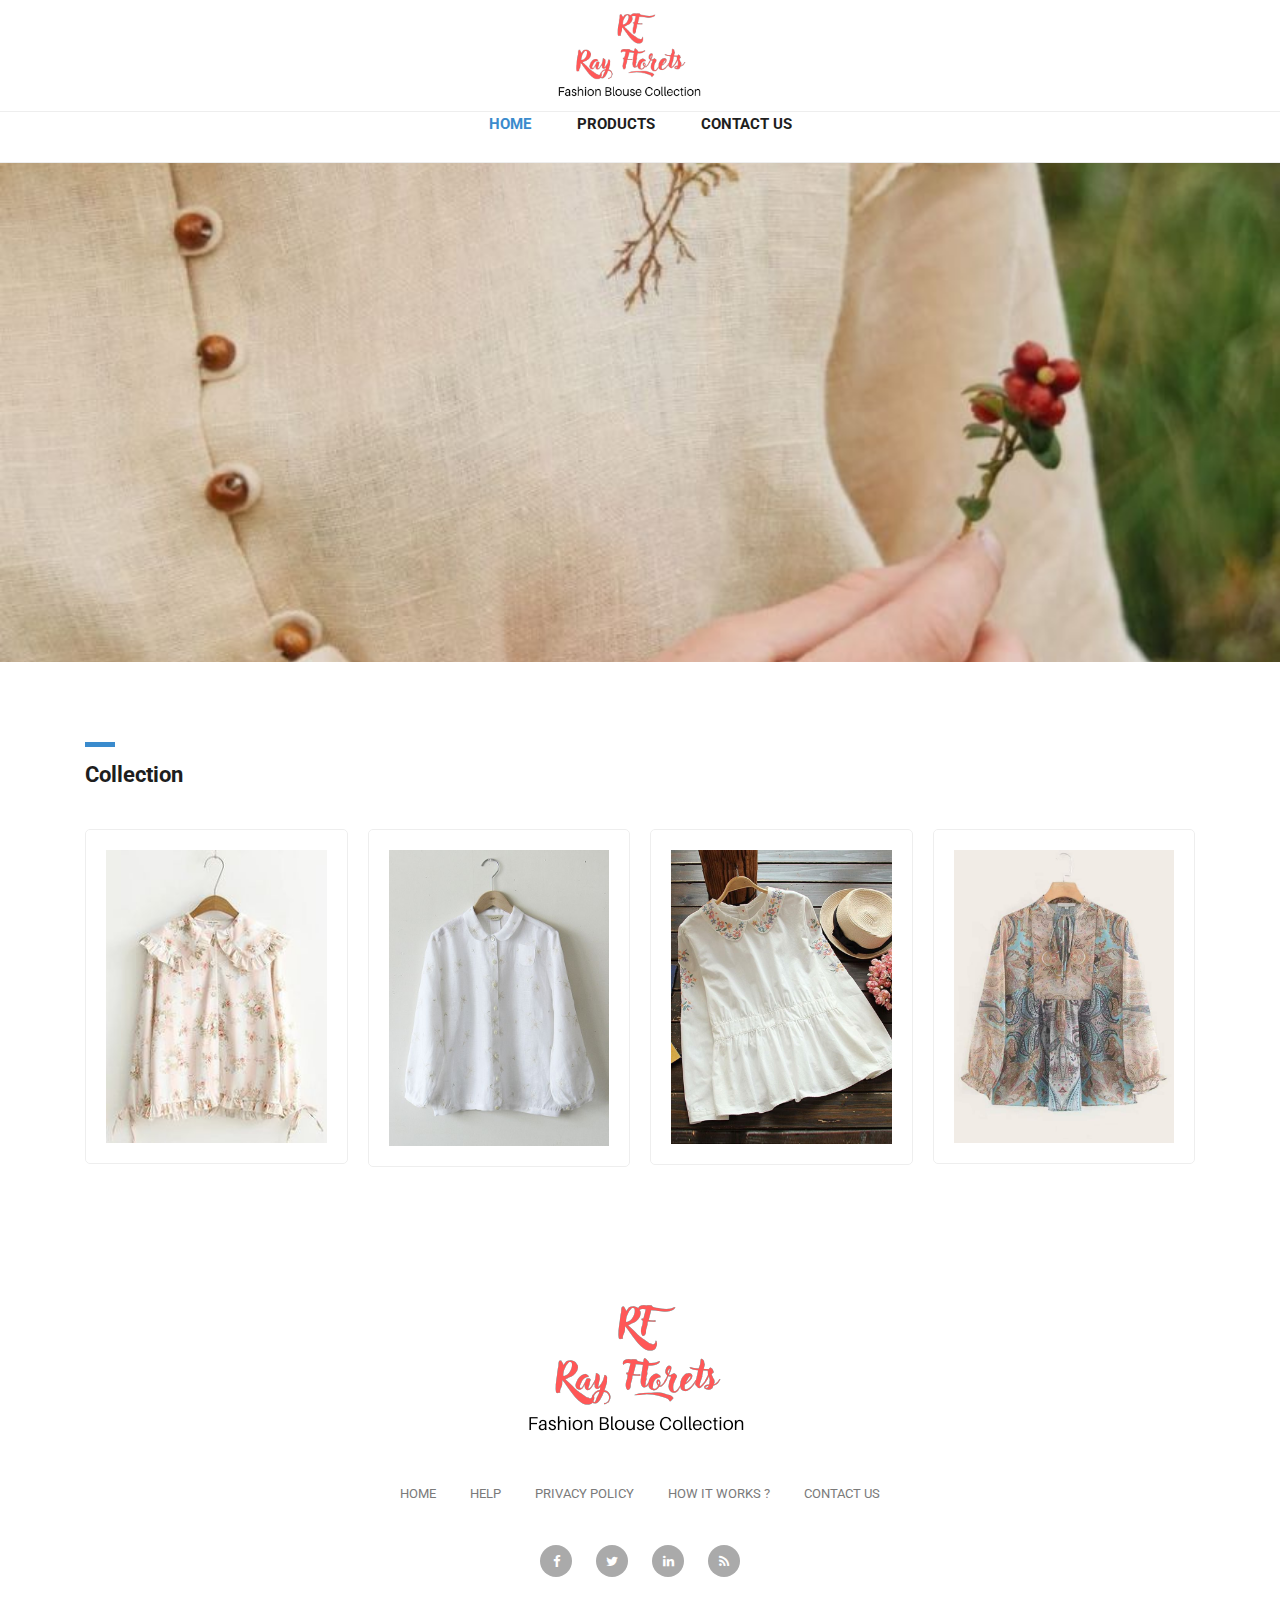
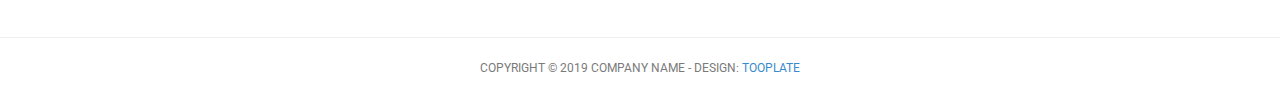
<file: index.html>
<!DOCTYPE html>
<html lang="en">

  <head>

    <meta charset="utf-8">
    <meta name="viewport" content="width=device-width, initial-scale=1, shrink-to-fit=no">
    <meta name="description" content="">
    <meta name="author" content="">
    <link href="https://fonts.googleapis.com/css?family=Roboto:100,300,400,500,700" rel="stylesheet">

    <title>Ray Florets</title>

    <!-- Bootstrap core CSS -->
    <link href="vendor/bootstrap/css/bootstrap.min.css" rel="stylesheet">


    <!-- Additional CSS Files -->
    <link rel="stylesheet" href="assets/css/fontawesome.css">
    <link rel="stylesheet" href="assets/css/tooplate-main.css">
    <link rel="stylesheet" href="assets/css/owl.css">
<!--
Tooplate 2114 Pixie
https://www.tooplate.com/view/2114-pixie
-->
  </head>

  <body>

    <!-- Navigation -->
    <nav class="navbar navbar-expand-lg navbar-dark bg-dark static-top">
      <div class="container">
        <a class="navbar-brand" href="#"><img src="assets/images/header-logo.png" alt="" width="160px"></a>
        <button class="navbar-toggler" type="button" data-toggle="collapse" data-target="#navbarResponsive" aria-controls="navbarResponsive" aria-expanded="false" aria-label="Toggle navigation">
          <span class="navbar-toggler-icon"></span>
        </button>
        <div class="collapse navbar-collapse" id="navbarResponsive">
          <ul class="navbar-nav ml-auto">
            <li class="nav-item active">
              <a class="nav-link" href="index.html">Home
                <span class="sr-only">(current)</span>
              </a>
            </li>
            <li class="nav-item">
              <a class="nav-link" href="products.html">Products</a>
            </li>
            <li class="nav-item">
              <a class="nav-link" href="contact.html">Contact Us</a>
            </li>
          </ul>
        </div>
      </div>
    </nav>

    <!-- Page Content -->
    <!-- Banner Starts Here -->
    <div class="banner">
    </div>
    <!-- Banner Ends Here -->

    <!-- Featured Starts Here -->
    <div class="featured-items">
      <div class="container">
        <div class="row">
          <div class="col-md-12">
            <div class="section-heading">
              <div class="line-dec"></div>
              <h1>Collection</h1>
            </div>
          </div>
          <div class="col-md-12">
            <div class="owl-carousel owl-theme">
                <div class="featured-item">
                  <img src="assets/images/item-01.jpg" alt="Item 1">
                </div>
              </a>
                <div class="featured-item">
                  <img src="assets/images/item-02.jpg" alt="Item 2">
                </div>
              </a>
                <div class="featured-item">
                  <img src="assets/images/item-03.jpg" alt="Item 3">
                </div>
              </a>
                <div class="featured-item">
                  <img src="assets/images/item-04.jpg" alt="Item 4">
                </div>
              </a>
            </div>
          </div>
        </div>
      </div>
    </div>
    <!-- Featred Ends Here -->

    <!-- Footer Starts Here -->
    <div class="footer">
      <div class="container">
        <div class="row">
          <div class="col-md-12">
            <div class="logo">
              <img src="assets/images/header-logo.png" alt="" >
            </div>
          </div>
          <div class="col-md-12">
            <div class="footer-menu">
              <ul>
                <li><a href="#">Home</a></li>
                <li><a href="#">Help</a></li>
                <li><a href="#">Privacy Policy</a></li>
                <li><a href="#">How It Works ?</a></li>
                <li><a href="#">Contact Us</a></li>
              </ul>
            </div>
          </div>
          <div class="col-md-12">
            <div class="social-icons">
              <ul>
                <li><a href="#"><i class="fa fa-facebook"></i></a></li>
                <li><a href="#"><i class="fa fa-twitter"></i></a></li>
                <li><a href="#"><i class="fa fa-linkedin"></i></a></li>
                <li><a href="#"><i class="fa fa-rss"></i></a></li>
              </ul>
            </div>
          </div>
        </div>
      </div>
    </div>
    <!-- Footer Ends Here -->


    <!-- Sub Footer Starts Here -->
    <div class="sub-footer">
      <div class="container">
        <div class="row">
          <div class="col-md-12">
            <div class="copyright-text">
              <p>Copyright &copy; 2019 Company Name 
                
                - Design: <a rel="nofollow" href="https://www.facebook.com/tooplate">Tooplate</a></p>
            </div>
          </div>
        </div>
      </div>
    </div>
    <!-- Sub Footer Ends Here -->


    <!-- Bootstrap core JavaScript -->
    <script src="vendor/jquery/jquery.min.js"></script>
    <script src="vendor/bootstrap/js/bootstrap.bundle.min.js"></script>


    <!-- Additional Scripts -->
    <script src="assets/js/custom.js"></script>
    <script src="assets/js/owl.js"></script>


    <script language = "text/Javascript"> 
      cleared[0] = cleared[1] = cleared[2] = 0; //set a cleared flag for each field
      function clearField(t){                   //declaring the array outside of the
      if(! cleared[t.id]){                      // function makes it static and global
          cleared[t.id] = 1;  // you could use true and false, but that's more typing
          t.value='';         // with more chance of typos
          t.style.color='#fff';
          }
      }
    </script>


  </body>

</html>
</file>
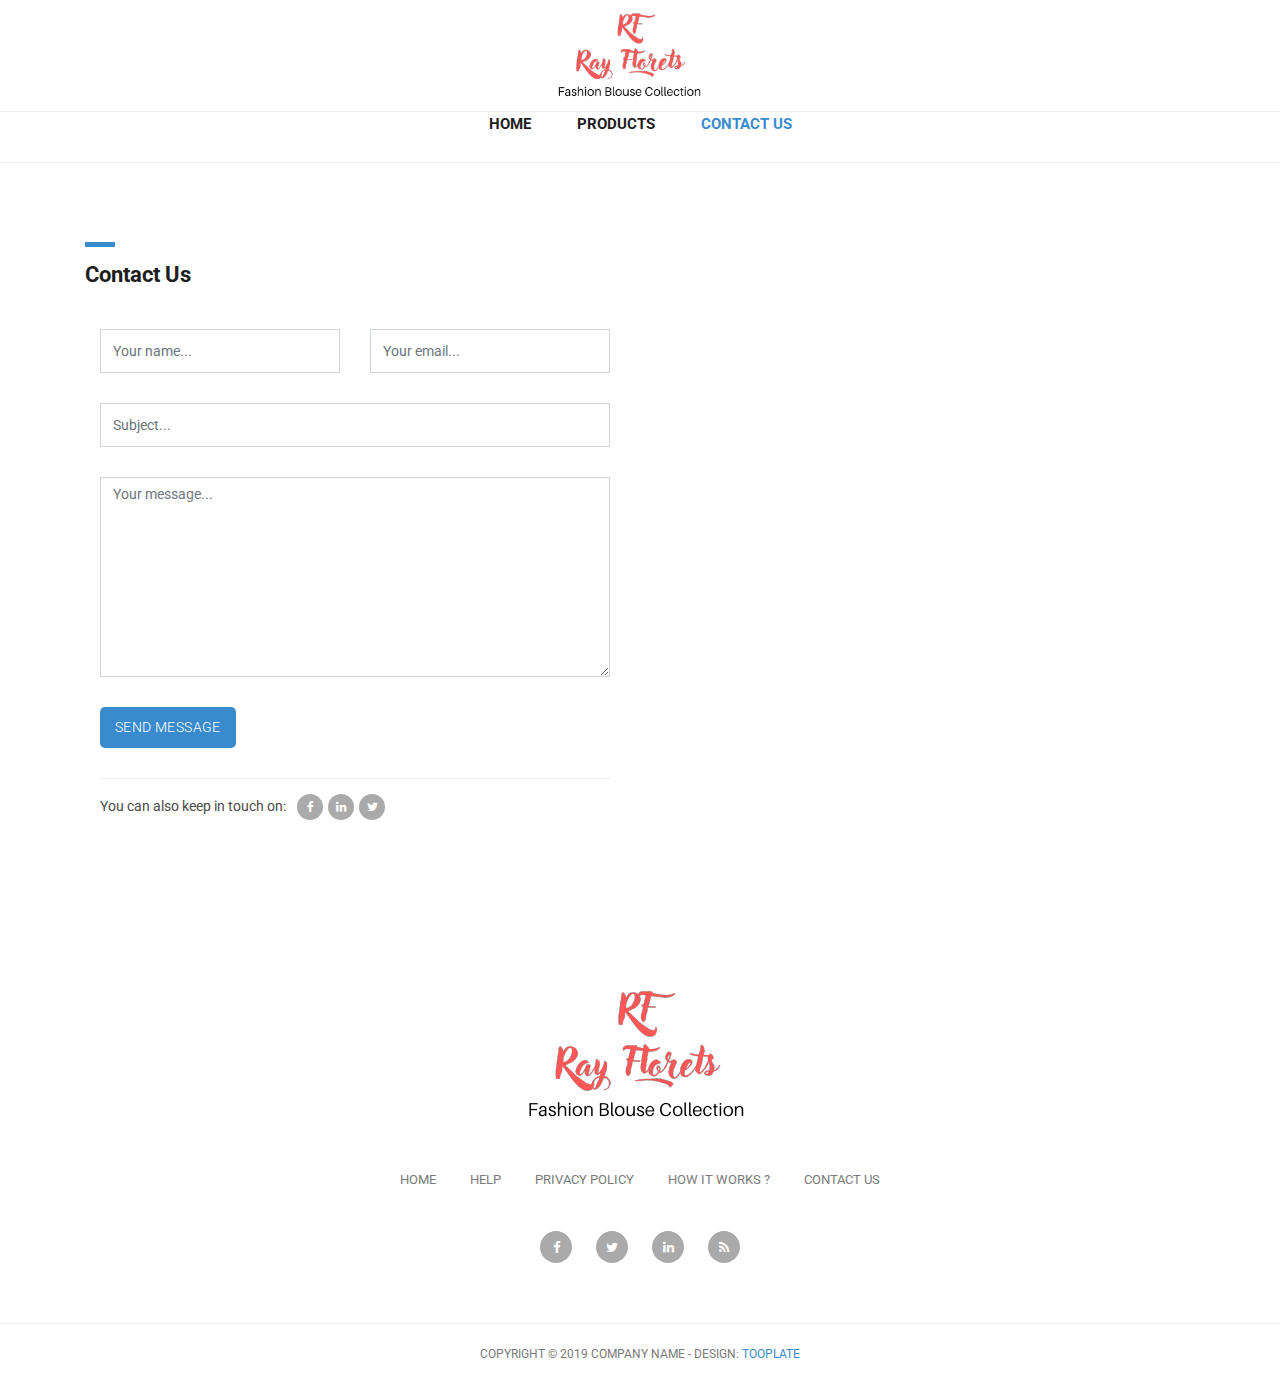
<file: contact.html>
<!DOCTYPE html>
<html lang="en">

  <head>

    <meta charset="utf-8">
    <meta name="viewport" content="width=device-width, initial-scale=1, shrink-to-fit=no">
    <meta name="description" content="">
    <meta name="author" content="">
    <link href="https://fonts.googleapis.com/css?family=Roboto:100,300,400,500,700" rel="stylesheet">

    <title>Pixie Template - Contact</title>

    <!-- Bootstrap core CSS -->
    <link href="vendor/bootstrap/css/bootstrap.min.css" rel="stylesheet">


    <!-- Additional CSS Files -->
    <link rel="stylesheet" href="assets/css/fontawesome.css">
    <link rel="stylesheet" href="assets/css/tooplate-main.css">
    <link rel="stylesheet" href="assets/css/owl.css">
    <link rel="stylesheet" href="assets/css/flex-slider.css">
<!--
Tooplate 2114 Pixie
https://www.tooplate.com/view/2114-pixie
-->
  </head>

  <body>

    <!-- Navigation -->
    <nav class="navbar navbar-expand-lg navbar-dark bg-dark static-top">
      <div class="container">
        <a class="navbar-brand" href="#"><img src="assets/images/header-logo.png" alt="" width="160px"></a>
        <button class="navbar-toggler" type="button" data-toggle="collapse" data-target="#navbarResponsive" aria-controls="navbarResponsive" aria-expanded="false" aria-label="Toggle navigation">
          <span class="navbar-toggler-icon"></span>
        </button>
        <div class="collapse navbar-collapse" id="navbarResponsive">
          <ul class="navbar-nav ml-auto">
            <li class="nav-item">
              <a class="nav-link" href="index.html">Home</a>
            </li>
            <li class="nav-item">
              <a class="nav-link" href="products.html">Products
                <span class="sr-only">(current)</span>
              </a>
            </li>
            <li class="nav-item active">
              <a class="nav-link" href="contact.html">Contact Us</a>
              <span class="sr-only">(current)</span>
            </li>
          </ul>
        </div>
      </div>
    </nav>

    <!-- Page Content -->
    <!-- About Page Starts Here -->
    <div class="contact-page">
      <div class="container">
        <div class="row">
          <div class="col-md-12">
            <div class="section-heading">
              <div class="line-dec"></div>
              <h1>Contact Us</h1>
            </div>
          </div>
          <div class="col-md-6">
            <div class="right-content">
              <div class="container">
                <form id="contact" action="" method="post">
                  <div class="row">
                    <div class="col-md-6">
                      <fieldset>
                        <input name="name" type="text" class="form-control" id="name" placeholder="Your name..." required="">
                      </fieldset>
                    </div>
                    <div class="col-md-6">
                      <fieldset>
                        <input name="email" type="text" class="form-control" id="email" placeholder="Your email..." required="">
                      </fieldset>
                    </div>
                    <div class="col-md-12">
                      <fieldset>
                        <input name="subject" type="text" class="form-control" id="subject" placeholder="Subject..." required="">
                      </fieldset>
                    </div>
                    <div class="col-md-12">
                      <fieldset>
                        <textarea name="message" rows="6" class="form-control" id="message" placeholder="Your message..." required=""></textarea>
                      </fieldset>
                    </div>
                    <div class="col-md-12">
                      <fieldset>
                        <button type="submit" id="form-submit" class="button">Send Message</button>
                      </fieldset>
                    </div>
                    <div class="col-md-12">
                      <div class="share">
                        <h6>You can also keep in touch on: <span><a href="#"><i class="fa fa-facebook"></i></a><a href="#"><i class="fa fa-linkedin"></i></a><a href="#"><i class="fa fa-twitter"></i></a></span></h6>
                      </div>
                    </div>
                  </div>
                </form>
              </div>
            </div>
          </div>
        </div>
      </div>
    </div>
    <!-- About Page Ends Here -->

    <!-- Footer Starts Here -->
    <div class="footer">
      <div class="container">
        <div class="row">
          <div class="col-md-12">
            <div class="logo">
              <img src="assets/images/header-logo.png" alt="">
            </div>
          </div>
          <div class="col-md-12">
            <div class="footer-menu">
              <ul>
                <li><a href="#">Home</a></li>
                <li><a href="#">Help</a></li>
                <li><a href="#">Privacy Policy</a></li>
                <li><a href="#">How It Works ?</a></li>
                <li><a href="#">Contact Us</a></li>
              </ul>
            </div>
          </div>
          <div class="col-md-12">
            <div class="social-icons">
              <ul>
                <li><a href="#"><i class="fa fa-facebook"></i></a></li>
                <li><a href="#"><i class="fa fa-twitter"></i></a></li>
                <li><a href="#"><i class="fa fa-linkedin"></i></a></li>
                <li><a href="#"><i class="fa fa-rss"></i></a></li>
              </ul>
            </div>
          </div>
        </div>
      </div>
    </div>
    <!-- Footer Ends Here -->


    <!-- Sub Footer Starts Here -->
    <div class="sub-footer">
      <div class="container">
        <div class="row">
          <div class="col-md-12">
            <div class="copyright-text">
              <p>Copyright &copy; 2019 Company Name 
                
                - Design: <a rel="nofollow" href="https://www.facebook.com/tooplate">Tooplate</a></p>
            </div>
          </div>
        </div>
      </div>
    </div>
    <!-- Sub Footer Ends Here -->


    <!-- Bootstrap core JavaScript -->
    <script src="vendor/jquery/jquery.min.js"></script>
    <script src="vendor/bootstrap/js/bootstrap.bundle.min.js"></script>


    <!-- Additional Scripts -->
    <script src="assets/js/custom.js"></script>
    <script src="assets/js/owl.js"></script>
    <script src="assets/js/isotope.js"></script>
    <script src="assets/js/flex-slider.js"></script>


    <script language = "text/Javascript"> 
      cleared[0] = cleared[1] = cleared[2] = 0; //set a cleared flag for each field
      function clearField(t){                   //declaring the array outside of the
      if(! cleared[t.id]){                      // function makes it static and global
          cleared[t.id] = 1;  // you could use true and false, but that's more typing
          t.value='';         // with more chance of typos
          t.style.color='#fff';
          }
      }
    </script>


  </body>

</html>
</file>
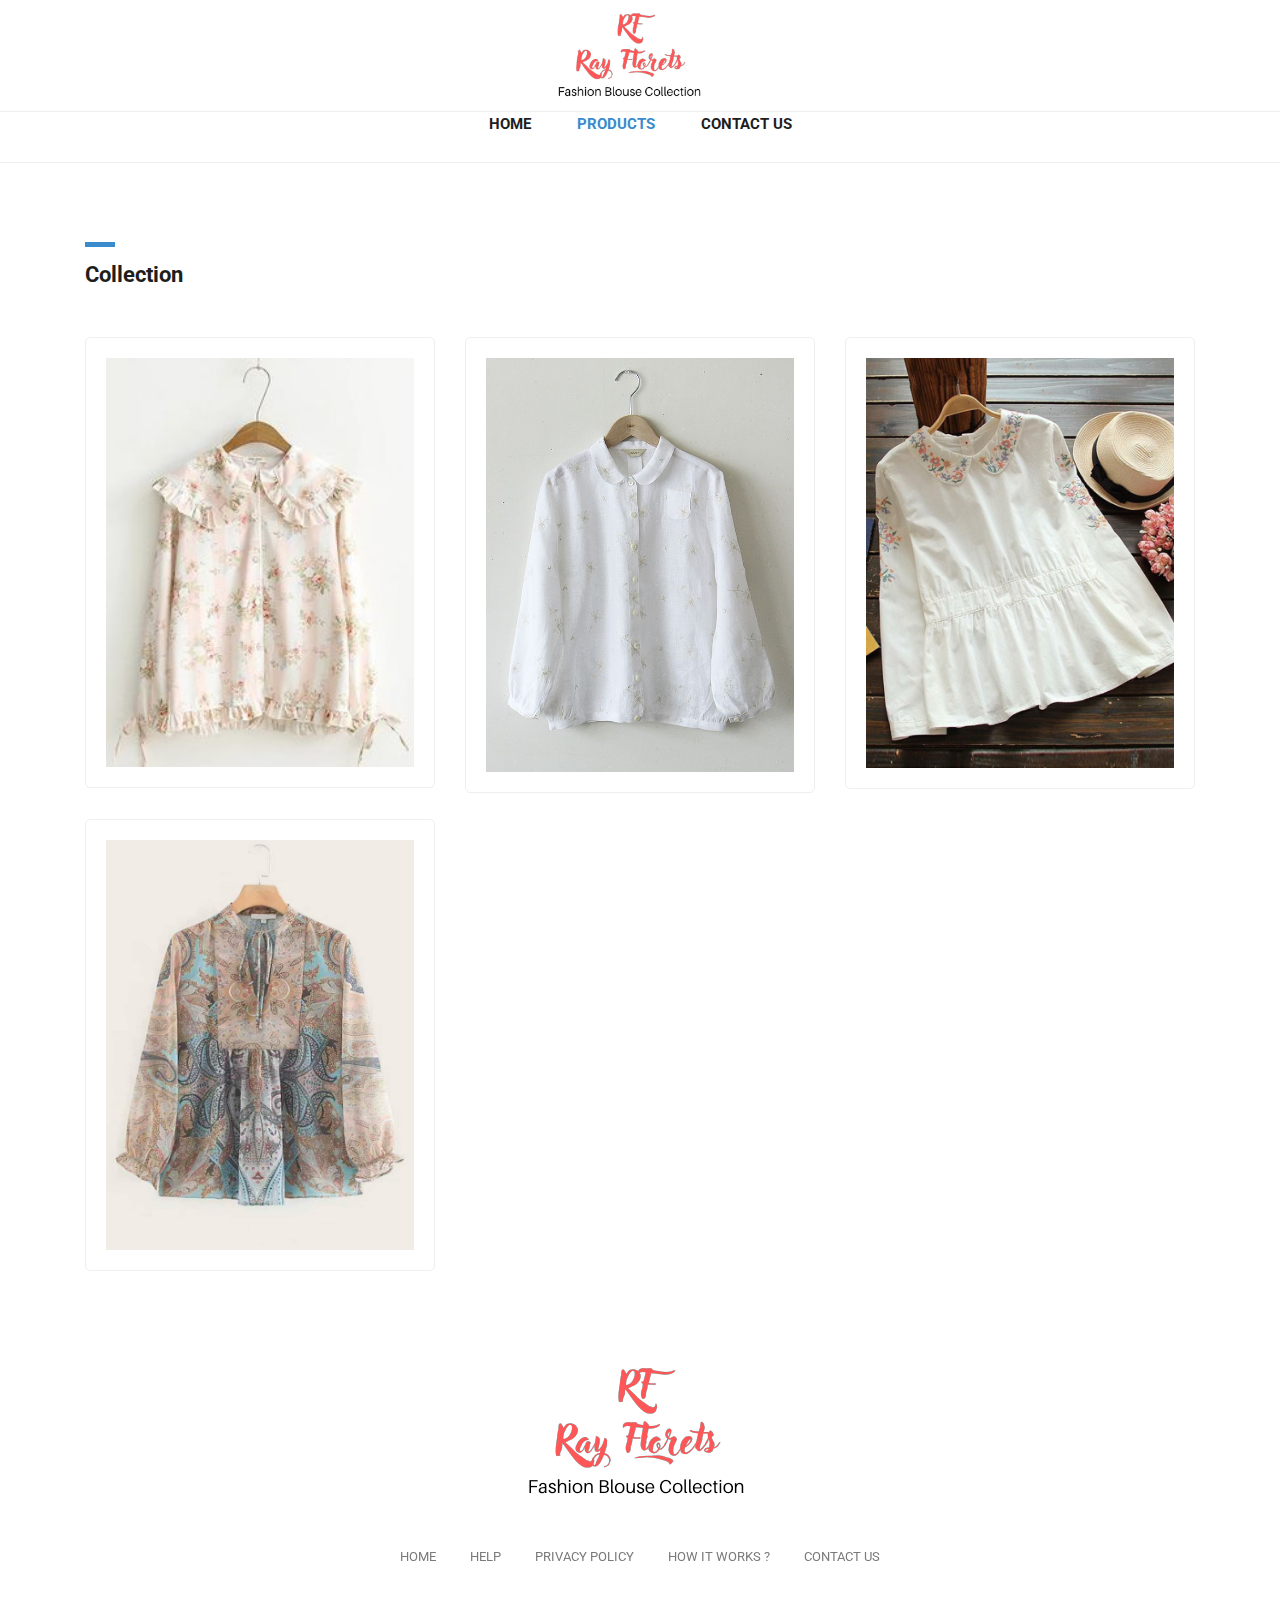
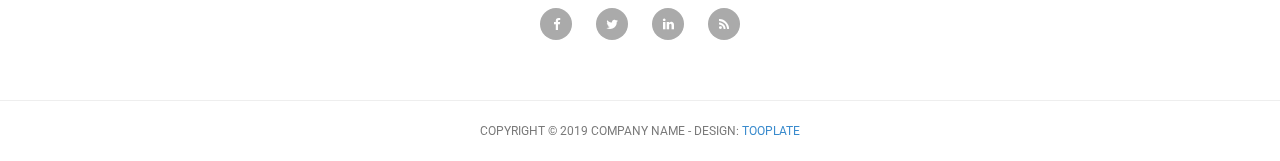
<file: products.html>
<!DOCTYPE html>
<html lang="en">

  <head>

    <meta charset="utf-8">
    <meta name="viewport" content="width=device-width, initial-scale=1, shrink-to-fit=no">
    <meta name="description" content="">
    <meta name="author" content="">
    <link href="https://fonts.googleapis.com/css?family=Roboto:100,300,400,500,700" rel="stylesheet">

    <title>Pixie - Products</title>

    <!-- Bootstrap core CSS -->
    <link href="vendor/bootstrap/css/bootstrap.min.css" rel="stylesheet">


    <!-- Additional CSS Files -->
    <link rel="stylesheet" href="assets/css/fontawesome.css">
    <link rel="stylesheet" href="assets/css/tooplate-main.css">
    <link rel="stylesheet" href="assets/css/owl.css">
<!--
Tooplate 2114 Pixie
https://www.tooplate.com/view/2114-pixie
-->
  </head>

  <body>
    
    <!-- Navigation -->
    <nav class="navbar navbar-expand-lg navbar-dark bg-dark static-top">
      <div class="container">
        <a class="navbar-brand" href="#"><img src="assets/images/header-logo.png" alt="" width="160px"></a>
        <button class="navbar-toggler" type="button" data-toggle="collapse" data-target="#navbarResponsive" aria-controls="navbarResponsive" aria-expanded="false" aria-label="Toggle navigation">
          <span class="navbar-toggler-icon"></span>
        </button>
        <div class="collapse navbar-collapse" id="navbarResponsive">
          <ul class="navbar-nav ml-auto">
            <li class="nav-item">
              <a class="nav-link" href="index.html">Home</a>
            </li>
            <li class="nav-item active">
              <a class="nav-link" href="products.html">Products
                <span class="sr-only">(current)</span>
              </a>
            </li>
            <li class="nav-item">
              <a class="nav-link" href="contact.html">Contact Us</a>
            </li>
          </ul>
        </div>
      </div>
    </nav>

    <!-- Page Content -->
    <!-- Items Starts Here -->
    <div class="featured-page">
      <div class="container">
        <div class="row">
          <div class="col-md-4 col-sm-12">
            <div class="section-heading">
              <div class="line-dec"></div>
              <h1>Collection</h1>
            </div>
          </div>
          <div class="col-md-8 col-sm-12">
          </div>
        </div>
      </div>
    </div>
  
    <div class="featured container no-gutter">

        <div class="row posts">
            <div id="1" class="item new col-md-4">
                <div class="featured-item">
                  <img src="assets/images/item-01.jpg" alt="">
                </div>
              </a>
            </div>
            <div id="2" class="item high col-md-4">
                <div class="featured-item">
                  <img src="assets/images/item-02.jpg" alt="">
                </div>
              </a>
            </div>
            <div id="3" class="item low col-md-4">
                <div class="featured-item">
                  <img src="assets/images/item-03.jpg" alt="">
                </div>
              </a>
            </div>
            <div id="4" class="item low col-md-4">
                <div class="featured-item">
                  <img src="assets/images/item-04.jpg" alt="">
                </div>
              </a>
            </div>
        </div>
    </div>

    <div class="page-navigation">
      <div class="container">
      </div>
    </div>
    <!-- Featred Page Ends Here -->
    
    <!-- Footer Starts Here -->
    <div class="footer">
      <div class="container">
        <div class="row">
          <div class="col-md-12">
            <div class="logo">
              <img src="assets/images/header-logo.png" alt="">
            </div>
          </div>
          <div class="col-md-12">
            <div class="footer-menu">
              <ul>
                <li><a href="#">Home</a></li>
                <li><a href="#">Help</a></li>
                <li><a href="#">Privacy Policy</a></li>
                <li><a href="#">How It Works ?</a></li>
                <li><a href="#">Contact Us</a></li>
              </ul>
            </div>
          </div>
          <div class="col-md-12">
            <div class="social-icons">
              <ul>
                <li><a href="#"><i class="fa fa-facebook"></i></a></li>
                <li><a href="#"><i class="fa fa-twitter"></i></a></li>
                <li><a href="#"><i class="fa fa-linkedin"></i></a></li>
                <li><a href="#"><i class="fa fa-rss"></i></a></li>
              </ul>
            </div>
          </div>
        </div>
      </div>
    </div>
    <!-- Footer Ends Here -->


    <!-- Sub Footer Starts Here -->
    <div class="sub-footer">
      <div class="container">
        <div class="row">
          <div class="col-md-12">
            <div class="copyright-text">
              <p>Copyright &copy; 2019 Company Name 
                
                - Design: <a rel="nofollow" href="https://www.facebook.com/tooplate">Tooplate</a></p>
            </div>
          </div>
        </div>
      </div>
    </div>
    <!-- Sub Footer Ends Here -->


    <!-- Bootstrap core JavaScript -->
    <script src="vendor/jquery/jquery.min.js"></script>
    <script src="vendor/bootstrap/js/bootstrap.bundle.min.js"></script>


    <!-- Additional Scripts -->
    <script src="assets/js/custom.js"></script>
    <script src="assets/js/owl.js"></script>
    <script src="assets/js/isotope.js"></script>


    <script language = "text/Javascript"> 
      cleared[0] = cleared[1] = cleared[2] = 0; //set a cleared flag for each field
      function clearField(t){                   //declaring the array outside of the
      if(! cleared[t.id]){                      // function makes it static and global
          cleared[t.id] = 1;  // you could use true and false, but that's more typing
          t.value='';         // with more chance of typos
          t.style.color='#fff';
          }
      }
    </script>


  </body>

</html>
</file>
<file: assets/css/tooplate-main.css>
body {
	font-family: 'Roboto', sans-serif;
	transition: all 0.5s;
}
p {
	margin-bottom: 0px;
	font-size: 14px;
	color: #4a4a4a;
	line-height: 24px;
}
a {
	text-decoration: none!important;
}

.copyright-text {
	text-transform: uppercase;
}

.main-button a {
	background-color: #3a8bcd;
	border-radius: 5px;
	padding: 10px 15px;
	display: inline-block;
	color: #fff;
	font-size: 14px;
	text-transform: uppercase;
	font-weight: 300;
	letter-spacing: 0.4px;
	text-decoration: none;
	transition: all 0.5s;
}
.main-button a:hover {
	opacity: 0.7;
}
.section-heading {
	margin-top: 80px;
	margin-bottom: 40px;
}
.section-heading .line-dec {
	width: 30px;
	height: 5px;
	background-color: #3a8bcd;
}
.section-heading h1 {
	font-size: 22px;
	font-weight: 700;
	color: #1e1e1e;
	margin-top: 15px;
}

/* Pre Header Style */
#pre-header {
	background-color: #3a8bcd;
	text-align: center;
}
#pre-header span {
	color: #fff;
	font-size: 15px;
	padding: 10px 0px;
	display: inline-block;
}

/* Header Style */
.navbar .navbar-brand {
	text-align: center;
	width: 100%;
	position: relative;
	padding: 0px 0px;
}
.bg-dark {
	background-color: #fff!important;
	border-bottom: 1px solid #eee;
}
#navbarResponsive {
	z-index: 999;
	position: absolute;
	left: 50%;
	top: 105px;
	transform: translateX(-50%);
}
.navbar-dark .navbar-nav .nav-item {
	margin: 0px 15px;
}
.navbar-dark .navbar-nav .nav-link {
	text-transform: uppercase;
	font-size: 15px;
	font-weight: 700;
	color: #1e1e1e;
	transition: all 0.5s;
}
.navbar-dark .navbar-nav .nav-link:hover,
.navbar-dark .navbar-nav .active>.nav-link,
.navbar-dark .navbar-nav .nav-link.active,
.navbar-dark .navbar-nav .nav-link.show,
.navbar-dark .navbar-nav .show>.nav-link {
	color: #3a8bcd;
}
.navbar:after {
	width: 100%;
	height: 1px;
	background-color: #eee;
	content: '';
	position: absolute;
	left: 0;
	bottom: -52px;
}
.navbar-dark .navbar-toggler-icon {
	background-image: none;
}
.navbar-dark .navbar-toggler {
	border-color: #3a8bcd;
	background-color: #3a8bcd;	
	height: 50px;
	outline: none;
}
.navbar-dark .navbar-toggler-icon:after {
	content: '\f0c9';
	color: #FFF;
	font-size: 22px;
	line-height: 30px;
	font-family: 'FontAwesome';
}
/* Banner Style */
.banner {
	margin-top: 50px;
	background-image: url(../images/banner-bg.jpg);
	background-size: cover;
	background-repeat: no-repeat;
	padding: 250px 0px;
	background-position: center center;
}
.banner .caption {
	background-color: rgba(250,250,250,0.9);
	padding: 30px;
	max-width: 450px;
}
.banner .caption h2 {
	margin-top: 0px;
	margin-bottom: 15px;
	font-size: 24px;
	font-weight: 700;
	color: #1e1e1e;
}
.banner .caption .line-dec {
	width: 30px;
	height: 5px;
	background-color: #3a8bcd;
}
.banner .caption p {
	margin-top: 15px;
	margin-bottom: 20px;
}

/* Featured Style */
.featured-items {
	margin-bottom: 70px;
}
.featured-item {
	border-radius: 5px;
	border: 1px solid #eee;
	padding: 20px;
	transition: all 0.5s;
}
.featured-item:hover {
	opacity: 0.9;
}
.featured-item img {
	width: 100%;
}
.featured-item h4 {
	font-size: 17px;
	font-weight: 700;
	color: #1e1e1e;
	margin-top: 15px;
	transition: all 0.5s;
}
.featured-item:hover h4 {
	color: #3a8bcd;
}
.featured-item h6 {
	color: #3a8bcd;
	font-size: 15px;
	font-weight: 700;
	margin-bottom: 0px;
}
.owl-theme .owl-dots {
	text-align: center;
	margin-top: 30px;
}
.owl-theme .owl-dots .owl-dot {
	outline: none;
}
.owl-theme .owl-dots .active span {
	background-color: #3a8bcd!important;
}
.owl-theme .owl-dots .owl-dot span {
	background-color: #aaa;
	width: 8px;
	height: 8px;
	display: inline-block;
	margin: 0px 5px;
	outline: none;
}



/* Subscribe Style */
.subscribe-form {
	background-color: #3a8bcd;
	padding: 80px 0px;
	text-align: center;
}
.subscribe-form .section-heading  {
	margin-top: 0px;
}
.subscribe-form .section-heading h1 {
	color: #fff;
}
.subscribe-form .section-heading .line-dec {
	background-color: #fff;
	margin: 0 auto;
}
.subscribe-form .main-content p {
	font-size: 17px;
	color: #fff;
	margin-bottom: 30px;
}
.subscribe-form .main-content form  {
	color: #fff;
	display: inline;
}
.subscribe-form .main-content form input {
	display: inline;
}
.subscribe-form .main-content form input {
	width: 100%;
	height: 46px;
	border: 1px solid #fff;
	background-color: transparent;
	padding-left: 15px;
	color: #fff;
	outline: none;
}
.subscribe-form .main-content form button:focus {
	color: #fff!important;
}
.subscribe-form .main-content form button {
	width: 100%;
	height: 45px;
	cursor: pointer;
	background-color: #fff;
	outline: none;
	border-radius: 5px;
	padding: 10px 15px;
	display: inline-block;
	color: #3a8bcd;
	font-size: 14px;
	text-transform: uppercase;
	font-weight: 300;
	letter-spacing: 0.4px;
	text-decoration: none;
	transition: all 0.5s;
	box-shadow: none;
	border: none;
}


/* Footer Style */
.footer {
	text-align: center;
}
.footer ul {
	padding: 0px;
	margin: 0px;
}
.footer ul li {
	list-style: none;
	display: inline-block;
}
.footer .logo img {
	max-width: 100%;
	margin-top: 60px;
	margin-bottom: 40px;
}
.footer .footer-menu {
	margin-bottom: 40px;
}
.footer .footer-menu ul li {
	margin: 0px 15px;
}
.footer .footer-menu a {
	font-size: 13px;
	color: #7a7a7a;
	text-transform: uppercase;
	transition: all 0.5s;
}
.footer .footer-menu a:hover {
	color: #3a8bcd;
	text-decoration: none;
}
.footer .social-icons {
	margin-bottom: 60px;
}
.footer .social-icons ul li {
	margin: 0px 10px;
}
.footer .social-icons a {
	width: 32px;
	height: 32px;
	color: #fff;
	background-color: #aaa;
	text-align: center;
	display: inline-block;
	line-height: 33px;
	border-radius: 50%;
	font-size: 13px;
	transition: all 0.5s;
}
.footer .social-icons a:hover {
	background-color: #3a8bcd;
}

/* Sub Footer Style */
.sub-footer {
	border-top: 1px solid #eee;
	text-align: center;
}
.sub-footer p {
	font-size: 12px;
	color: #7a7a7a;
	line-height: 60px;
}
.sub-footer a {
	color: #3a8bcd;
	text-decoration: none;
}

/* Featured Page Style */
.featured-page {
	margin-top: 130px;
	margin-bottom: 40px;
}
.featured-page .section-heading {
	margin-top: 0px;
	margin-bottom: 0px;
}
.featured-page #filters {
	margin-top: 15px;
	text-align: right;
}
.featured .featured-item {
	margin-bottom: 30px;
	text-decoration: none;
}
.featured .featured-item h4 {
	transition: all 0.5s;
}
.featured .featured-item:hover h4 {
	color: #3a8bcd;
}
#filter button {
	outline: none;
}
#filter .btn-primary.focus,
.btn-primary:focus {
	color: #3a8bcd!important;
	box-shadow: none!important;
}
#filters .btn-primary {
	color: #1e1e1e;
	border: none;
	font-size: 15px;
	font-weight: 700;
	background-color: transparent;
}
/* Isotope Transitions
------------------------------- */
.isotope,
.isotope .item {
  -webkit-transition-duration: 0.8s;
     -moz-transition-duration: 0.8s;
      -ms-transition-duration: 0.8s;
       -o-transition-duration: 0.8s;
          transition-duration: 0.8s;
}

.isotope {
  -webkit-transition-property: height, width;
     -moz-transition-property: height, width;
      -ms-transition-property: height, width;
       -o-transition-property: height, width;
          transition-property: height, width;
}

.isotope .item {
  -webkit-transition-property: -webkit-transform, opacity;
     -moz-transition-property:    -moz-transform, opacity;
      -ms-transition-property:     -ms-transform, opacity;
       -o-transition-property:         top, left, opacity;
          transition-property:         transform, opacity;
}

.page-navigation ul {
	text-align: center;
	border-top: 1px solid #eee;
	padding: 30px  0px 0px 0px;
	margin: 0px 0px 80px 0px;
}
.page-navigation ul li {
	display: inline-block;
}
.page-navigation ul li a {
	width: 40px;
	height: 40px;
	display: inline-block;
	text-align: center;
	line-height: 38px;
	border: 1px solid #eee;
	border-radius: 5px;
	font-weight: 700;
	color: #1e1e1e;
	font-size: 15px;
	text-decoration: none;
	transition: all 0.5s;
}
.page-navigation ul li a:hover,
.page-navigation ul li.current-page a {
	background-color: #3a8bcd;
	border-color: #3a8bcd;
	color: #fff;
}



/* Single Product Style */
.single-product .product-slider {
	padding: 20px;
	border: 1px solid #eee!important;
	border-radius: 5px;
}
.flexslider {
	border: none!important;
}
#carousel {
	margin-top: 20px;
}
#carousel .slides li {
	width: 150px!important;
}
.single-product .right-content h4 {
	font-size: 17px;
	font-weight: 700;
	margin-top: 0px;
}
.single-product .right-content h6 {
	color: #3a8bcd;
	font-size: 17px;
	font-weight: 700;
	margin-top: 10px;
}
.single-product .right-content p {
	margin-top: 20px;
	margin-bottom: 30px;
}
.single-product .right-content span {
	font-size: 14px;
	color: #3a8bcd;
	font-weight: 500;
	display: inline-block;
	margin-bottom: 15px;
}
.single-product .right-content label {
	font-size: 14px;
	color: #4a4a4a;
}
.single-product .right-content .quantity-text {
	margin-left: 10px;
	width: 44px;
	height: 44px;
	line-height: 42px;
	font-size: 14px;
	font-weight: 700;
	color: #4a4a4a;
	display: inline-block;
	text-align: center;
	outline: none;
	border: 1px solid #eee;
}
.single-product .right-content .button {
	margin-left: 15px;
	cursor: pointer;
	background-color: #3a8bcd;
	outline: none;
	border-radius: 5px;
	padding: 10px 15px;
	display: inline-block;
	color: #fff;
	font-size: 14px;
	text-transform: uppercase;
	font-weight: 300;
	letter-spacing: 0.4px;
	text-decoration: none;
	transition: all 0.5s;
	box-shadow: none;
	border: none;
}
.single-product .right-content .down-content span {
	margin-bottom: 0px;
	display: inline-block;
	margin-left: 8px;
	color: #aaa;
}
.single-product .right-content .down-content span a {
	color: #aaa;
	font-weight: 400;
	margin-left: 4px;
	transition: all 0.5s;
}
.single-product .right-content .down-content span a:hover {
	color: #3a8bcd;
}
.single-product .right-content .down-content span a:hover i {
	background-color: #3a8bcd;
}
.single-product .right-content .down-content span a i {
	transition: all 0.5s;
	background-color: #aaa;
	width: 26px;
	height: 26px;
	display: inline-block;
	text-align: center;
	line-height: 26px;
	border-radius: 50%;
	color: #fff;
	font-size: 12px;
	margin-right: 5px;
}
.single-product .right-content .down-content .categories {
	border-top: 1px solid #eee;
	margin-top: 30px;
	padding: 10px 0px;
}
.single-product .right-content .down-content .share {
	border-top: 1px solid #eee;
	padding: 10px 0px;
}
.single-product .right-content .down-content h6 {
	font-size: 14px;
	color: #4a4a4a;
	font-weight: 400;
}



/* About Us Style */
.about-page {
	margin-top: 50px;
    margin-bottom: 80px;
}
.about-page .right-content h4 {
	font-size: 17px;
	font-weight: 700;
	margin-top: 0px;
	margin-bottom: 20px;
}
.about-page .left-image img {
	max-width: 100%;
}
.about-page .right-content span {
	display: inline-block;
	margin-left: 8px;
}
.about-page .right-content span a i {
	transition: all 0.5s;
	background-color: #aaa;
	width: 26px;
	height: 26px;
	display: inline-block;
	text-align: center;
	line-height: 26px;
	border-radius: 50%;
	color: #fff;
	font-size: 12px;
	margin-right: 5px;
}
.about-page .right-content .share {
	margin-top: 20px;
	border-top: 1px solid #eee;
	padding: 15px 0px;
}
.about-page .right-content h6 {
	font-size: 14px;
	color: #4a4a4a;
	font-weight: 400;
}
.about-page .right-content span a:hover i {
	background-color: #3a8bcd;
}




/* Contact Page Style */
.contact-page {
	margin-top: 50px;
    margin-bottom: 80px;
}
.contact-page .right-content input,
.contact-page .right-content textarea {
	border-radius: 0px;
	outline: none;
	box-shadow: none;
	font-size: 14px;
	margin-bottom: 30px;
}
.contact-page .right-content input {
	height: 44px;
	line-height: 44px;
}
.contact-page .right-content textarea {
	height: 200px;
	max-height: 280px;
}
.contact-page .right-content span {
	display: inline-block;
	margin-left: 8px;
}
.contact-page .right-content span a i {
	transition: all 0.5s;
	background-color: #aaa;
	width: 26px;
	height: 26px;
	display: inline-block;
	text-align: center;
	line-height: 26px;
	border-radius: 50%;
	color: #fff;
	font-size: 12px;
	margin-right: 5px;
}
.contact-page .right-content .share {
	margin-top: 30px;
	border-top: 1px solid #eee;
	padding: 15px 0px;
}
.contact-page .right-content h6 {
	font-size: 14px;
	color: #4a4a4a;
	font-weight: 400;
}
.contact-page .right-content span a:hover i {
	background-color: #3a8bcd;
}
.contact-page .right-content .button {
	cursor: pointer;
	background-color: #3a8bcd;
	outline: none;
	border-radius: 5px;
	padding: 10px 15px;
	display: inline-block;
	color: #fff;
	font-size: 14px;
	text-transform: uppercase;
	font-weight: 300;
	letter-spacing: 0.4px;
	text-decoration: none;
	transition: all 0.5s;
	box-shadow: none;
	border: none;
}






/* Responsive Style */
@media (max-width: 991px) {

	.banner {
		border-top: none;
		margin-top: 0px;
	}
	.navbar .navbar-brand {
		width: auto;
	}
	.navbar:after {
		display: none;
	}
	#navbarResponsive {
	    z-index: 99999;
	    position: absolute;
	    top: 96px;
	    width: 100%;
	    text-align: center;
	    background-color: rgba(250,250,250,0.95);
	    box-shadow: 0px 10px 10px rgba(0,0,0,0.1);
	}
	.navbar-dark .navbar-nav .nav-item {
		border-bottom: 1px solid #eee;
	}
	.navbar-dark .navbar-nav .nav-item:last-child {
		border-bottom: none;
	}
	.navbar-dark .navbar-nav .nav-link {
		padding: 15px 0px;
	}
	.featured-page #filters {
		text-align: right;
	} 
	.single-product .right-content {
		margin-top: 30px;
	}
	.about-page .right-content {
		margin-top: 30px;
	}
	.contact-page .right-content {
		margin-top: 30px;
	}
	.contact-page .right-content .col-md-6,
	.contact-page .right-content .col-md-12 {
		padding: 0px;
	}
	.featured-page {
		margin-top: 80px;
	}
	.about-page,
	.contact-page {
		margin-top: 0px;
	}

}

@media (max-width: 767px) {

	.subscribe-form .main-content form input.button {
		margin-top: 20px;
	}
	.featured-page #filters {
		margin-top: 15px;
		text-align: left;
	} 

}
</file>
<file: assets/css/flex-slider.css>
/*
 * jQuery FlexSlider v2.7.1
 * http://www.woothemes.com/flexslider/
 *
 * Copyright 2012 WooThemes
 * Free to use under the GPLv2 and later license.
 * http://www.gnu.org/licenses/gpl-2.0.html
 *
 * Contributing author: Tyler Smith (@mbmufffin)
 *
 */
/* ====================================================================================================================
 * FONT-FACE
 * ====================================================================================================================*/
@font-face {
  font-family: 'flexslider-icon';
  src: url('../fonts/flexslider-icon.eot');
  src: url('../fonts/flexslider-icon.eot?#iefix') format('embedded-opentype'), url('../fonts/flexslider-icon.woff') format('woff'), url('../fonts/flexslider-icon.ttf') format('truetype'), url('../fonts/flexslider-icon.svg#flexslider-icon') format('svg');
  font-weight: normal;
  font-style: normal;
}
/* ====================================================================================================================
 * RESETS
 * ====================================================================================================================*/
.flex-container a:hover,
.flex-slider a:hover {
  outline: none;
}
.slides,
.slides > li,
.flex-control-nav,
.flex-direction-nav {
  margin: 0;
  padding: 0;
  list-style: none;
}
.flex-pauseplay span {
  text-transform: capitalize;
}
/* ====================================================================================================================
 * BASE STYLES
 * ====================================================================================================================*/
.flexslider {
  margin: 0;
  padding: 0;
}
.flexslider .slides > li {
  display: none;
  -webkit-backface-visibility: hidden;
}
.flexslider .slides img {
  width: 100%;
  display: block;
}
.flexslider .slides:after {
  content: "\0020";
  display: block;
  clear: both;
  visibility: hidden;
  line-height: 0;
  height: 0;
}
html[xmlns] .flexslider .slides {
  display: block;
}
* html .flexslider .slides {
  height: 1%;
}
.no-js .flexslider .slides > li:first-child {
  display: block;
}
/* ====================================================================================================================
 * DEFAULT THEME
 * ====================================================================================================================*/
.flexslider {
  margin: 0;
  background: #fff;
  border: 4px solid #fff;
  position: relative;
  zoom: 1;
  -webkit-border-radius: 4px;
  -moz-border-radius: 4px;
  border-radius: 4px;
  -webkit-box-shadow: '' 0 1px 4px rgba(0, 0, 0, 0.2);
  -moz-box-shadow: '' 0 1px 4px rgba(0, 0, 0, 0.2);
  -o-box-shadow: '' 0 1px 4px rgba(0, 0, 0, 0.2);
  box-shadow: '' 0 1px 4px rgba(0, 0, 0, 0.2);
}
.flexslider .slides {
  zoom: 1;
}
.flexslider .slides img {
  height: auto;
  -moz-user-select: none;
}
.flex-viewport {
  max-height: 2000px;
  -webkit-transition: all 1s ease;
  -moz-transition: all 1s ease;
  -ms-transition: all 1s ease;
  -o-transition: all 1s ease;
  transition: all 1s ease;
}
.loading .flex-viewport {
  max-height: 300px;
}
@-moz-document url-prefix() {
  .loading .flex-viewport {
    max-height: none;
  }
}
.carousel li {
  margin-right: 5px;
}
.flex-direction-nav {
  *height: 0;
}
.flex-direction-nav a {
  text-decoration: none;
  display: block;
  width: 40px;
  height: 40px;
  line-height: 40px;
  margin: -20px 0 0;
  position: absolute;
  top: 50%;
  z-index: 10;
  overflow: hidden;
  opacity: 0;
  cursor: pointer;
  color: rgba(0, 0, 0, 0.8);
  text-shadow: 1px 1px 0 rgba(255, 255, 255, 0.3);
  -webkit-transition: all 0.3s ease-in-out;
  -moz-transition: all 0.3s ease-in-out;
  -ms-transition: all 0.3s ease-in-out;
  -o-transition: all 0.3s ease-in-out;
  transition: all 0.3s ease-in-out;
}
.flex-direction-nav a:before {
  font-family: "flexslider-icon";
  font-size: 26px;
  display: inline-block;
  content: '\f001';
  color: rgba(0, 0, 0, 0.8);
  text-shadow: 1px 1px 0 rgba(255, 255, 255, 0.3);
}
.flex-direction-nav a.flex-next:before {
  content: '\f002';
}
.flex-direction-nav .flex-prev {
  left: -50px;
}
.flex-direction-nav .flex-next {
  right: -50px;
  text-align: right;
}
.flexslider:hover .flex-direction-nav .flex-prev {
  opacity: 0.7;
  left: 10px;
}
.flexslider:hover .flex-direction-nav .flex-prev:hover {
  opacity: 1;
}
.flexslider:hover .flex-direction-nav .flex-next {
  opacity: 0.7;
  right: 10px;
}
.flexslider:hover .flex-direction-nav .flex-next:hover {
  opacity: 1;
}
.flex-direction-nav .flex-disabled {
  opacity: 0!important;
  filter: alpha(opacity=0);
  cursor: default;
  z-index: -1;
}
.flex-pauseplay a {
  display: block;
  width: 20px;
  height: 20px;
  position: absolute;
  bottom: 5px;
  left: 10px;
  opacity: 0.8;
  z-index: 10;
  overflow: hidden;
  cursor: pointer;
  color: #000;
}
.flex-pauseplay a:before {
  font-family: "flexslider-icon";
  font-size: 20px;
  display: inline-block;
  content: '\f004';
}
.flex-pauseplay a:hover {
  opacity: 1;
}
.flex-pauseplay a.flex-play:before {
  content: '\f003';
}
.flex-control-nav {
  width: 100%;
  position: absolute;
  bottom: -40px;
  text-align: center;
}
.flex-control-nav li {
  margin: 0 6px;
  display: inline-block;
  zoom: 1;
  *display: inline;
}
.flex-control-paging li a {
  width: 11px;
  height: 11px;
  display: block;
  background: #666;
  background: rgba(0, 0, 0, 0.5);
  cursor: pointer;
  text-indent: -9999px;
  -webkit-box-shadow: inset 0 0 3px rgba(0, 0, 0, 0.3);
  -moz-box-shadow: inset 0 0 3px rgba(0, 0, 0, 0.3);
  -o-box-shadow: inset 0 0 3px rgba(0, 0, 0, 0.3);
  box-shadow: inset 0 0 3px rgba(0, 0, 0, 0.3);
  -webkit-border-radius: 20px;
  -moz-border-radius: 20px;
  border-radius: 20px;
}
.flex-control-paging li a:hover {
  background: #333;
  background: rgba(0, 0, 0, 0.7);
}
.flex-control-paging li a.flex-active {
  background: #000;
  background: rgba(0, 0, 0, 0.9);
  cursor: default;
}
.flex-control-thumbs {
  margin: 5px 0 0;
  position: static;
  overflow: hidden;
}
.flex-control-thumbs li {
  width: 25%;
  float: left;
  margin: 0;
}
.flex-control-thumbs img {
  width: 100%;
  height: auto;
  display: block;
  opacity: .7;
  cursor: pointer;
  -moz-user-select: none;
  -webkit-transition: all 1s ease;
  -moz-transition: all 1s ease;
  -ms-transition: all 1s ease;
  -o-transition: all 1s ease;
  transition: all 1s ease;
}
.flex-control-thumbs img:hover {
  opacity: 1;
}
.flex-control-thumbs .flex-active {
  opacity: 1;
  cursor: default;
}
/* ====================================================================================================================
 * RESPONSIVE
 * ====================================================================================================================*/
@media screen and (max-width: 860px) {
  .flex-direction-nav .flex-prev {
    opacity: 1;
    left: 10px;
  }
  .flex-direction-nav .flex-next {
    opacity: 1;
    right: 10px;
  }
}
</file>
